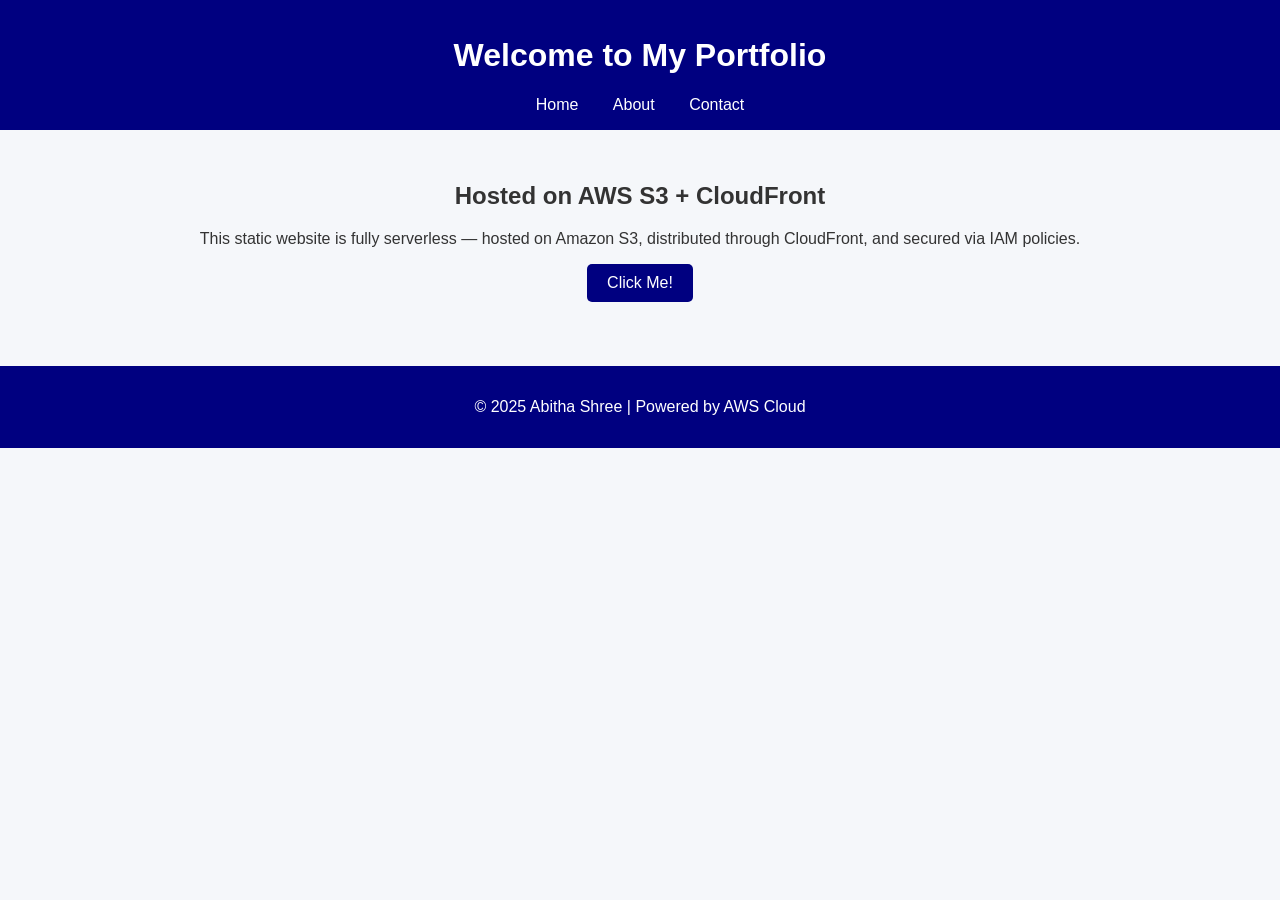
<file: code/index.html>
<!DOCTYPE html>
<html lang="en">
<head>
  <meta charset="UTF-8" />
  <meta name="viewport" content="width=device-width, initial-scale=1.0" />
  <title>Welcome | AWS Serverless Website</title>
  <link rel="stylesheet" href="style.css" />
</head>
<body>
  <header>
    <h1>Welcome to My Portfolio</h1>
    <nav>
      <a href="index.html">Home</a>
      <a href="about.html">About</a>
      <a href="contact.html">Contact</a>
    </nav>
  </header>

  <main>
    <section>
      <h2>Hosted on AWS S3 + CloudFront</h2>
      <p>This static website is fully serverless — hosted on Amazon S3, distributed through CloudFront, and secured via IAM policies.</p>
      <button onclick="showMessage()">Click Me!</button>
    </section>
  </main>

  <footer>
    <p>© 2025 Abitha Shree | Powered by AWS Cloud</p>
  </footer>

  <script src="script.js"></script>
</body>
</html>
</file>
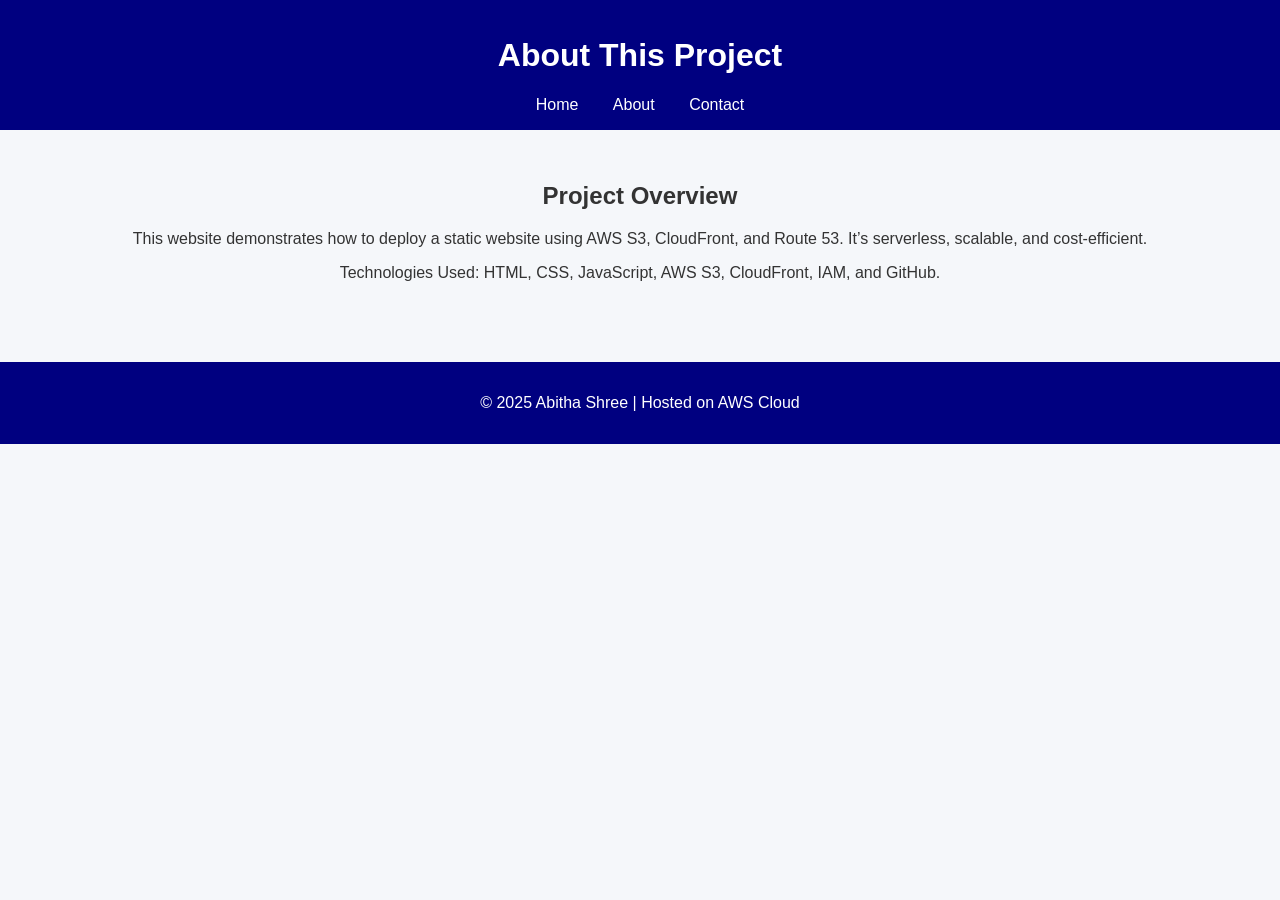
<file: code/about.html>
<!DOCTYPE html>
<html lang="en">
<head>
  <meta charset="UTF-8" />
  <meta name="viewport" content="width=device-width, initial-scale=1.0" />
  <title>About | AWS Serverless Website</title>
  <link rel="stylesheet" href="style.css" />
</head>
<body>
  <header>
    <h1>About This Project</h1>
    <nav>
      <a href="index.html">Home</a>
      <a href="about.html">About</a>
      <a href="contact.html">Contact</a>
    </nav>
  </header>

  <main>
    <section>
      <h2>Project Overview</h2>
      <p>This website demonstrates how to deploy a static website using AWS S3, CloudFront, and Route 53. It’s serverless, scalable, and cost-efficient.</p>
      <p>Technologies Used: HTML, CSS, JavaScript, AWS S3, CloudFront, IAM, and GitHub.</p>
    </section>
  </main>

  <footer>
    <p>© 2025 Abitha Shree | Hosted on AWS Cloud</p>
  </footer>
</body>
</html>
</file>
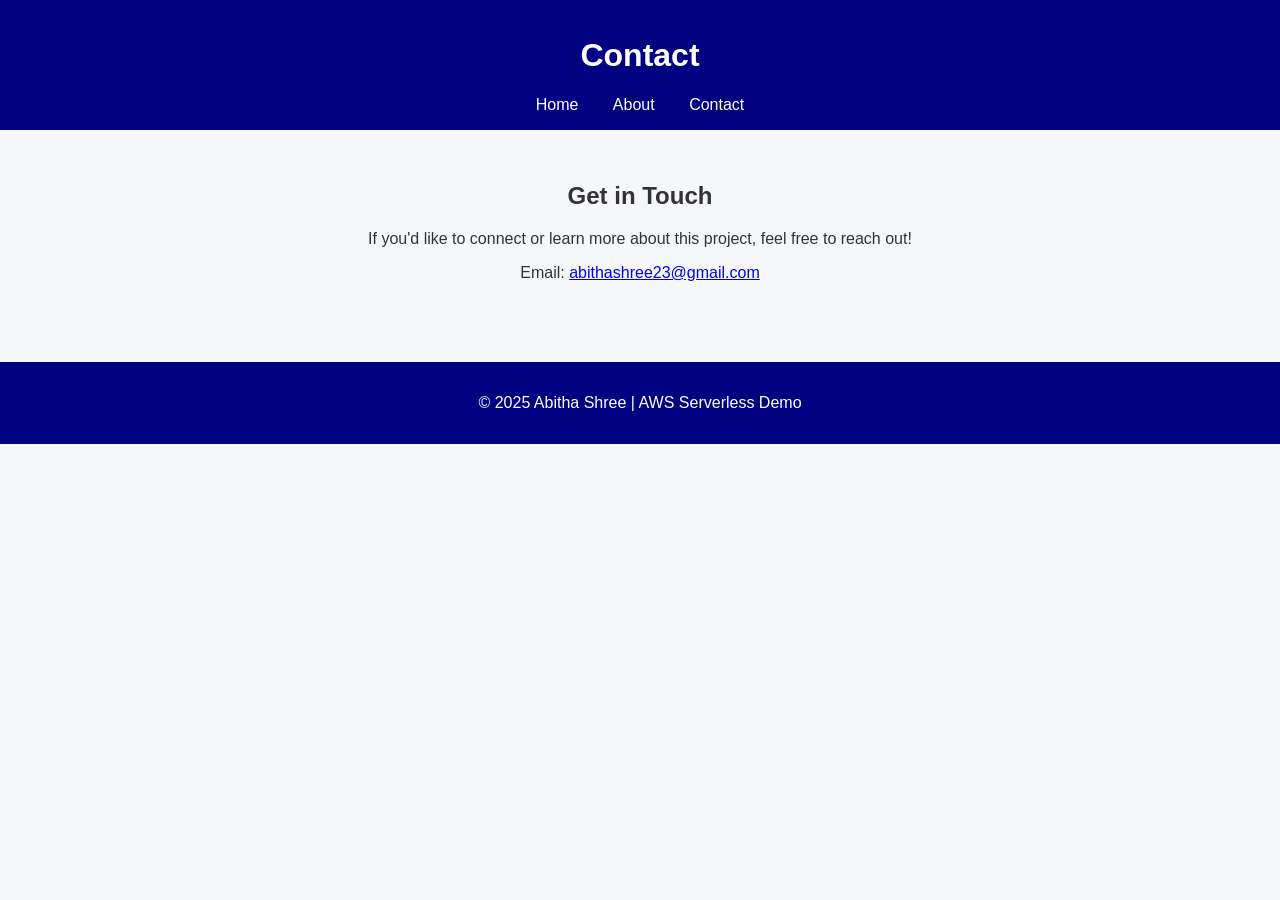
<file: code/contact.html>
<!DOCTYPE html>
<html lang="en">
<head>
  <meta charset="UTF-8" />
  <meta name="viewport" content="width=device-width, initial-scale=1.0" />
  <title>Contact | AWS Serverless Website</title>
  <link rel="stylesheet" href="style.css" />
</head>
<body>
  <header>
    <h1>Contact</h1>
    <nav>
      <a href="index.html">Home</a>
      <a href="about.html">About</a>
      <a href="contact.html">Contact</a>
    </nav>
  </header>

  <main>
    <section>
      <h2>Get in Touch</h2>
      <p>If you'd like to connect or learn more about this project, feel free to reach out!</p>
      <p>Email: <a href="mailto:abithashree@gmail.com">abithashree23@gmail.com</a></p>
    </section>
  </main>

  <footer>
    <p>© 2025 Abitha Shree | AWS Serverless Demo</p>
  </footer>
</body>
</html>
</file>
<file: code/style.css>
body {
  font-family: "Segoe UI", Arial, sans-serif;
  background: #f5f7fa;
  color: #333;
  margin: 0;
  text-align: center;
}

header {
  background: navy;
  color: white;
  padding: 1rem 0;
}

nav a {
  color: white;
  text-decoration: none;
  margin: 0 15px;
  font-weight: 500;
}

nav a:hover {
  text-decoration: underline;
}

section {
  padding: 2rem;
}

button {
  background: navy;
  color: white;
  border: none;
  padding: 10px 20px;
  cursor: pointer;
  border-radius: 5px;
  font-size: 1rem;
}

button:hover {
  background: navy;
}

footer {
  background: navy;
  color: white;
  padding: 1rem 0;
  margin-top: 2rem;
}
</file>
